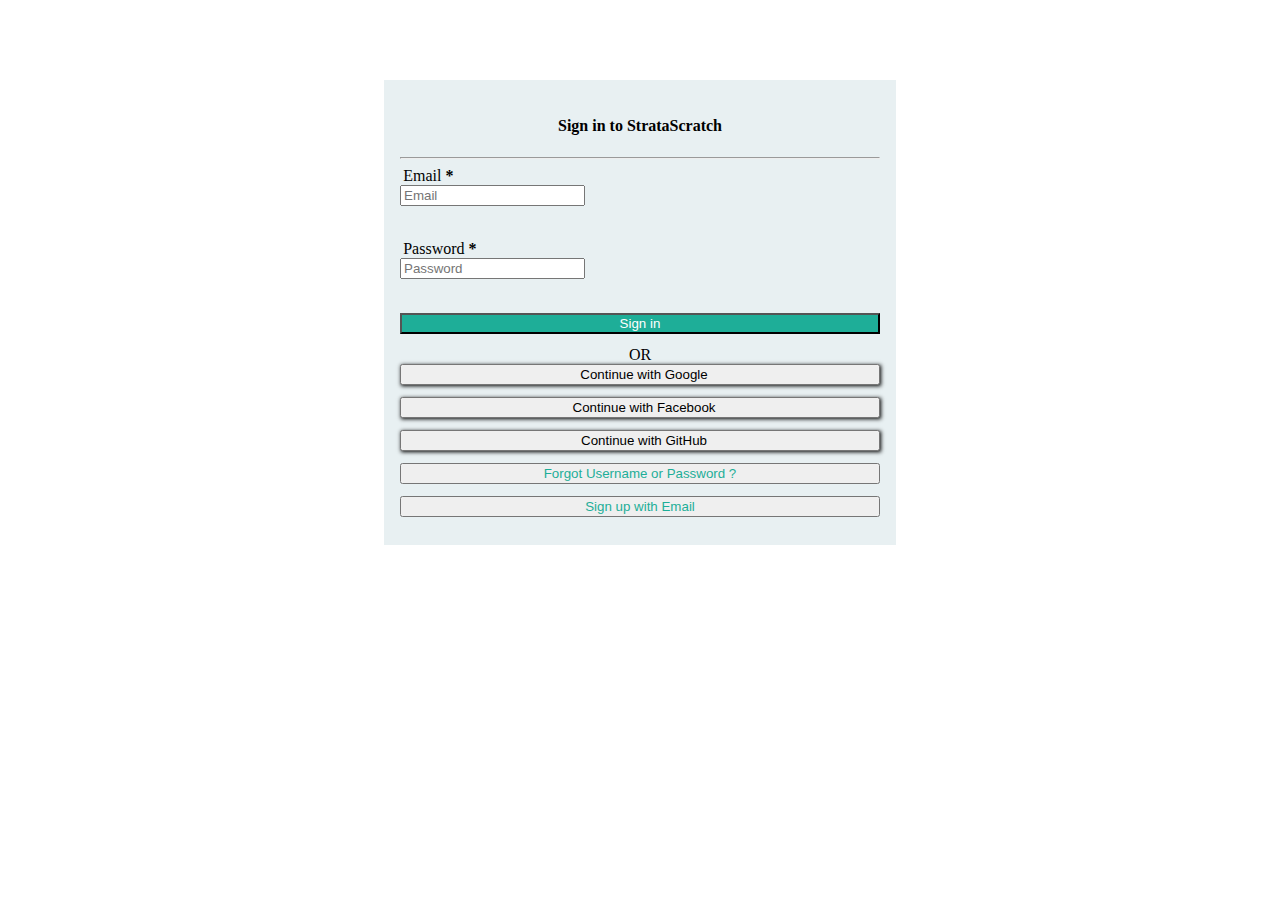
<file: index.html>
<!DOCTYPE html>
<html lang="en">
  <head>
    <meta charset="UTF-8" />
    <meta http-equiv="X-UA-Compatible" content="IE=edge" />
    <meta name="viewport" content="width=device-width, initial-scale=1.0" />
    <link
      href="https://cdn.jsdelivr.net/npm/bootstrap@5.0.1/dist/css/bootstrap.min.css"
      rel="stylesheet"
      integrity="sha384-+0n0xVW2eSR5OomGNYDnhzAbDsOXxcvSN1TPprVMTNDbiYZCxYbOOl7+AMvyTG2x"
      crossorigin="anonymous"
    />
    <link
      rel="stylesheet"
      href="https://pro.fontawesome.com/releases/v5.10.0/css/all.css"
      integrity="sha384-AYmEC3Yw5cVb3ZcuHtOA93w35dYTsvhLPVnYs9eStHfGJvOvKxVfELGroGkvsg+p"
      crossorigin="anonymous"
    />
    <script
      src="https://cdn.jsdelivr.net/npm/bootstrap@5.0.1/dist/js/bootstrap.bundle.min.js"
      integrity="sha384-gtEjrD/SeCtmISkJkNUaaKMoLD0//ElJ19smozuHV6z3Iehds+3Ulb9Bn9Plx0x4"
      crossorigin="anonymous"
    ></script>
    <link rel="preconnect" href="https://fonts.googleapis.com" />
    <link rel="preconnect" href="https://fonts.gstatic.com" crossorigin />
    <link
      href="https://fonts.googleapis.com/css2?family=Poppins:wght@200&display=swap"
      rel="stylesheet"
    />
    <link rel="preconnect" href="https://fonts.googleapis.com" />
    <link rel="preconnect" href="https://fonts.gstatic.com" crossorigin />
    <link
      href="https://fonts.googleapis.com/css2?family=Open+Sans:wght@300&display=swap"
      rel="stylesheet"
    />

    <link rel="stylesheet" href="style.css" />
    <title>Sign In</title>
  </head>
  <body>
    <div id="loginbox" class="col-md-6 mainbox">
      <div class="panel panel-primary">
        <div class="panel-heading">
          <h4 class="panel-title" style="text-align: center">
            Sign in to StrataScratch
          </h4>
        </div>
        <hr />
        <div class="panel-body login login-main">
          <div class="form-group">
            <label control-label=""
              >Email<strong class="text-danger"> *</strong></label
            >
            <div class="input-group">
              <span class="input-group-text"
                ><i class="fa fa-envelope"></i
              ></span>
              <input
                id="email"
                type="email"
                class="form-control"
                name="Email"
                placeholder="Email"
                value=""
                required
              />
            </div>
            <span class="text-danger errors-msg">Please enter your email</span>
          </div>
          <div class="form-group">
            <label control-label=""
              >Password<strong class="text-danger"> *</strong></label
            >
            <div class="input-group">
              <span class="input-group-text"><i class="fa fa-key"></i></span>
              <input
                id="Password"
                type="password"
                class="form-control"
                name="Password"
                placeholder="Password"
                value=""
                required
              />
            </div>
            <span class="text-danger errors-msg"
              >Please enter your Password</span
            >
          </div>

          <div class="buttons">
            <button type="button" class="btn signin btn-block">
              <i class="fa fa-fw fa-sign-in"></i> Sign in
            </button>
            <div class="my-2 mx-auto"><span>OR</span></div>
            <button class="btn btn-white btn-block">
              <i class="fab fa-google"></i>Continue with Google
            </button>
            <button class="btn btn-white btn-block">
              <i class="fab fa-facebook-f"></i>Continue with Facebook
            </button>
            <button class="btn btn-white btn-block mr-2">
              <i class="fab fa-github"></i>Continue with GitHub
            </button>
            <div class="d-flex justify-content-end">
              <button class="btn btn-link shadow-none">
                Forgot Username or Password ?
              </button>
              <button class="btn btn-link shadow-none">
                Sign up with Email
              </button>
            </div>
          </div>
        </div>
      </div>
    </div>
  </body>
</html>
</file>
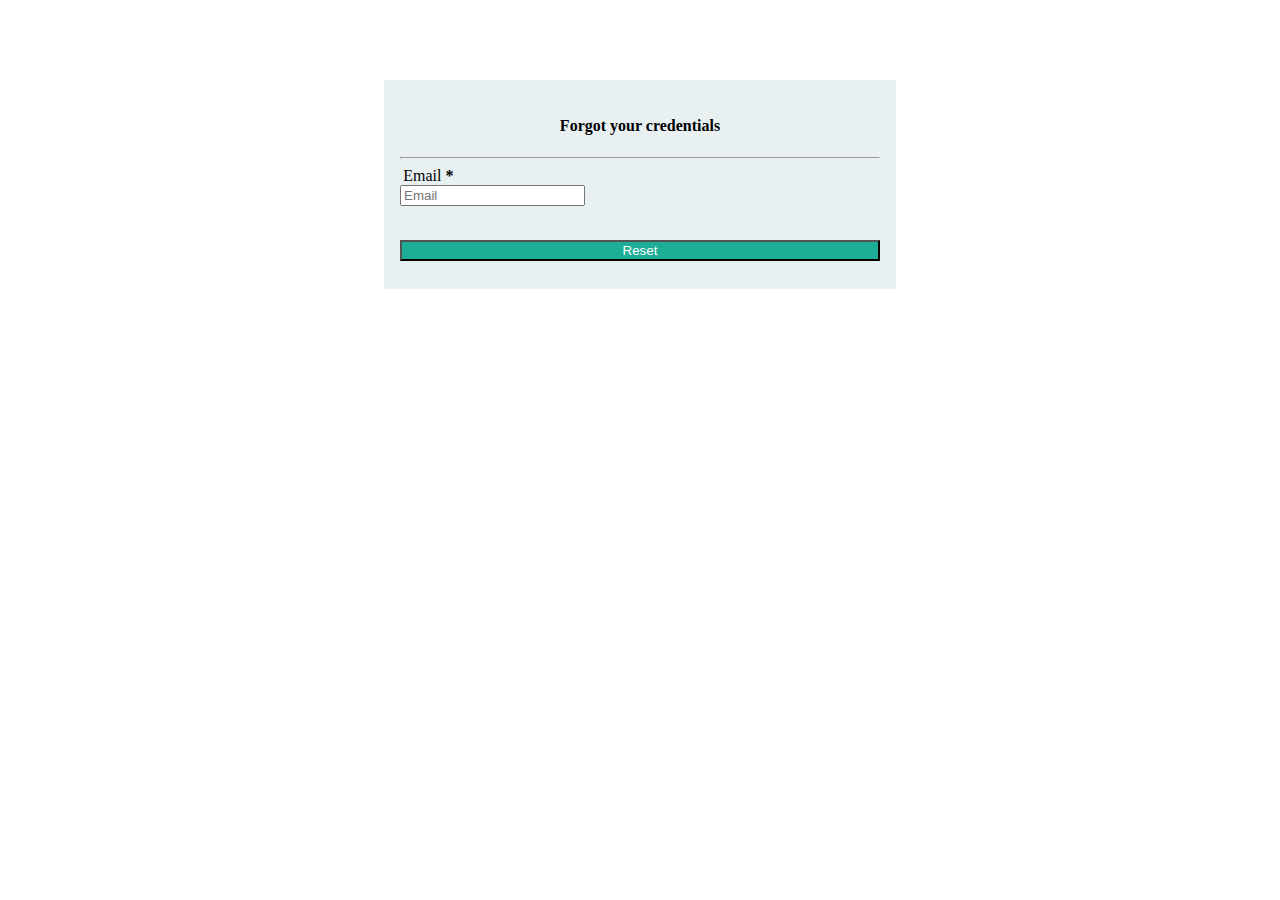
<file: forgot.html>
<!DOCTYPE html>
<html lang="en">
  <head>
    <meta charset="UTF-8" />
    <meta http-equiv="X-UA-Compatible" content="IE=edge" />
    <meta name="viewport" content="width=device-width, initial-scale=1.0" />
    <link
      href="https://cdn.jsdelivr.net/npm/bootstrap@5.0.1/dist/css/bootstrap.min.css"
      rel="stylesheet"
      integrity="sha384-+0n0xVW2eSR5OomGNYDnhzAbDsOXxcvSN1TPprVMTNDbiYZCxYbOOl7+AMvyTG2x"
      crossorigin="anonymous"
    />
    <link
      rel="stylesheet"
      href="https://pro.fontawesome.com/releases/v5.10.0/css/all.css"
      integrity="sha384-AYmEC3Yw5cVb3ZcuHtOA93w35dYTsvhLPVnYs9eStHfGJvOvKxVfELGroGkvsg+p"
      crossorigin="anonymous"
    />
    <script
      src="https://cdn.jsdelivr.net/npm/bootstrap@5.0.1/dist/js/bootstrap.bundle.min.js"
      integrity="sha384-gtEjrD/SeCtmISkJkNUaaKMoLD0//ElJ19smozuHV6z3Iehds+3Ulb9Bn9Plx0x4"
      crossorigin="anonymous"
    ></script>
    <link rel="preconnect" href="https://fonts.googleapis.com" />
    <link rel="preconnect" href="https://fonts.gstatic.com" crossorigin />
    <link
      href="https://fonts.googleapis.com/css2?family=Poppins:wght@200&display=swap"
      rel="stylesheet"
    />
    <link rel="preconnect" href="https://fonts.googleapis.com" />
    <link rel="preconnect" href="https://fonts.gstatic.com" crossorigin />
    <link
      href="https://fonts.googleapis.com/css2?family=Open+Sans:wght@300&display=swap"
      rel="stylesheet"
    />

    <link rel="stylesheet" href="style.css" />
    <title>Sign In</title>
  </head>
  <body>
    <div id="loginbox" class="col-md-6 mainbox">
      <div class="panel panel-primary">
        <div class="panel-heading">
          <h4 class="panel-title" style="text-align: center">
            Forgot your credentials
          </h4>
        </div>
        <hr />
        <div class="panel-body login login-main">
          <div class="form-group">
            <label control-label=""
              >Email<strong class="text-danger"> *</strong></label
            >
            <div class="input-group">
              <span class="input-group-text"
                ><i class="fa fa-envelope"></i
              ></span>
              <input
                id="email"
                type="email"
                class="form-control"
                name="Email"
                placeholder="Email"
                value=""
                required
              />
            </div>
            <span class="text-danger errors-msg">Please enter your email</span>
          </div>

          <div class="buttons">
            <button type="button" class="btn signin btn-block">
              Reset
            </button>
          </div>
        </div>
      </div>
    </div>
  </body>
</html>
</file>
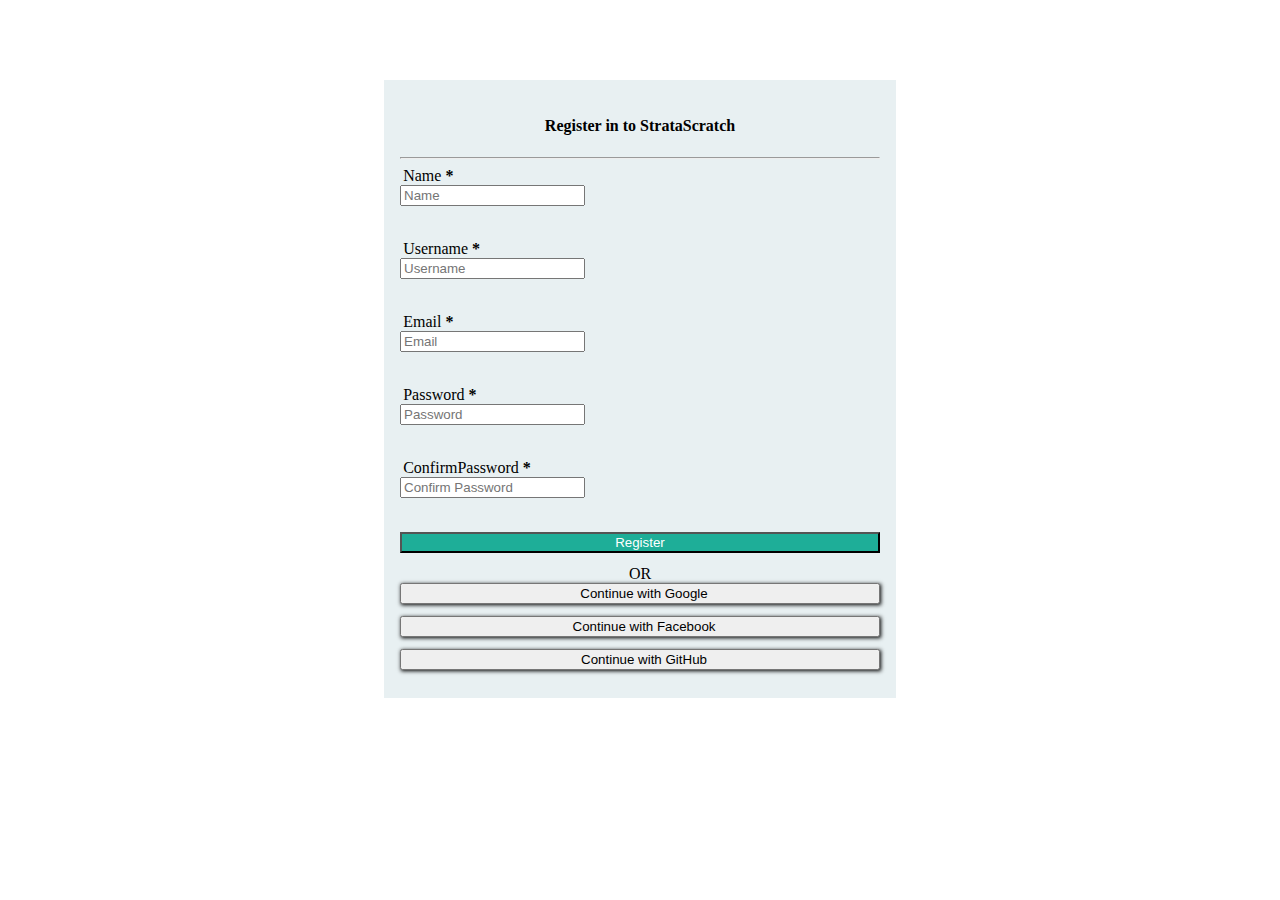
<file: Register.html>
<!DOCTYPE html>
<html lang="en">
  <head>
    <meta charset="UTF-8" />
    <meta http-equiv="X-UA-Compatible" content="IE=edge" />
    <meta name="viewport" content="width=device-width, initial-scale=1.0" />
    <link
      href="https://cdn.jsdelivr.net/npm/bootstrap@5.0.1/dist/css/bootstrap.min.css"
      rel="stylesheet"
      integrity="sha384-+0n0xVW2eSR5OomGNYDnhzAbDsOXxcvSN1TPprVMTNDbiYZCxYbOOl7+AMvyTG2x"
      crossorigin="anonymous"
    />
    <link
      rel="stylesheet"
      href="https://pro.fontawesome.com/releases/v5.10.0/css/all.css"
      integrity="sha384-AYmEC3Yw5cVb3ZcuHtOA93w35dYTsvhLPVnYs9eStHfGJvOvKxVfELGroGkvsg+p"
      crossorigin="anonymous"
    />
    <script
      src="https://cdn.jsdelivr.net/npm/bootstrap@5.0.1/dist/js/bootstrap.bundle.min.js"
      integrity="sha384-gtEjrD/SeCtmISkJkNUaaKMoLD0//ElJ19smozuHV6z3Iehds+3Ulb9Bn9Plx0x4"
      crossorigin="anonymous"
    ></script>
    <link rel="preconnect" href="https://fonts.googleapis.com" />
    <link rel="preconnect" href="https://fonts.gstatic.com" crossorigin />
    <link
      href="https://fonts.googleapis.com/css2?family=Poppins:wght@200&display=swap"
      rel="stylesheet"
    />
    <link rel="preconnect" href="https://fonts.googleapis.com" />
    <link rel="preconnect" href="https://fonts.gstatic.com" crossorigin />
    <link
      href="https://fonts.googleapis.com/css2?family=Open+Sans:wght@300&display=swap"
      rel="stylesheet"
    />

    <link rel="stylesheet" href="style.css" />
    <title>Sign In</title>
  </head>
  <body>
    <div id="loginbox" class="col-md-6 mainbox">
      <div class="panel panel-primary">
        <div class="panel-heading">
          <h4 class="panel-title" style="text-align: center">
            Register in to StrataScratch
          </h4>
        </div>
        <hr />
        <div class="panel-body login login-main">
          <div class="form-group">
            <label control-label=""
              >Name<strong class="text-danger"> *</strong></label
            >
            <div class="input-group">
              <span class="input-group-text"><i class="fa fa-user"></i></span>
              <input
                id="name"
                type="text"
                class="form-control"
                name="name"
                placeholder="Name"
                value=""
                required
              />
            </div>
            <span class="text-danger errors-msg">Please enter your name</span>
          </div>
          <div class="form-group">
            <label control-label=""
              >Username<strong class="text-danger"> *</strong></label
            >
            <div class="input-group">
              <span class="input-group-text"><i class="fa fa-user"></i></span>
              <input
                id="Username"
                type="text"
                class="form-control"
                name="Username"
                placeholder="Username"
                value=""
                required
              />
            </div>
            <span class="text-danger errors-msg"
              >Please enter your Username</span
            >
          </div>
          <div class="form-group">
            <label control-label=""
              >Email<strong class="text-danger"> *</strong></label
            >
            <div class="input-group">
              <span class="input-group-text"
                ><i class="fa fa-envelope"></i
              ></span>
              <input
                id="email"
                type="email"
                class="form-control"
                name="Email"
                placeholder="Email"
                value=""
                required
              />
            </div>
            <span class="text-danger errors-msg">Please enter your email</span>
          </div>
          <div class="form-group">
            <label control-label=""
              >Password<strong class="text-danger"> *</strong></label
            >
            <div class="input-group">
              <span class="input-group-text"><i class="fa fa-key"></i></span>
              <input
                id="Password"
                type="password"
                class="form-control"
                name="Password"
                placeholder="Password"
                value=""
                required
              />
            </div>
            <span class="text-danger errors-msg"
              >Please enter your Password</span
            >
          </div>
          <div class="form-group">
            <label control-label=""
              >ConfirmPassword<strong class="text-danger"> *</strong></label
            >
            <div class="input-group">
              <span class="input-group-text"><i class="fa fa-key"></i></span>
              <input
                id="ConfirmPassword"
                type="password"
                class="form-control"
                name="ConfirmPassword"
                placeholder="Confirm Password"
                value=""
                required
              />
            </div>
            <span class="text-danger errors-msg">Password not matching</span>
          </div>

          <div class="buttons">
            <button type="button" class="btn signin btn-block">
              <i class="fas fa-user-plus"></i> Register
            </button>
            <div class="my-2 mx-auto"><span>OR</span></div>
            <button class="btn btn-white btn-block">
              <i class="fab fa-google"></i>Continue with Google
            </button>
            <button class="btn btn-white btn-block">
              <i class="fab fa-facebook-f"></i>Continue with Facebook
            </button>
            <button class="btn btn-white btn-block mr-2">
              <i class="fab fa-github"></i>Continue with GitHub
            </button>
          
          </div>
        </div>
      </div>
    </div>
  </body>
</html>
</file>
<file: style.css>
#loginbox {
  width: 480px;
  margin: 0 auto;
  margin-top: 5rem;
  background-color: #e8f0f2;
  padding: 1rem;
 
}

.form-group {
  margin-bottom: 1rem;
}

.input-group {
  border-radius: 2rem;
}

.form-control:active {
  box-shadow: none;
}
.btn,.buttons.btn {
  width: 100%;
  margin-bottom: 0.75rem;
}
.btn.signin:hover {
  color: #fff;
}
.signin {
  background-color: #1eae98;
  color: #fff;
}

.errors-msg {
  font-family: Montserrat, sans-serif !important;
   visibility: hidden;
}

label {
  margin: 0.2rem;
}

.btn-link {
  color: #1eae98;
  text-decoration: none;
  box-shadow: none;
}
.btn-link:hover {
  color: #1eae98;
}

.buttons{
   margin: 0 auto;
    text-align: center;
}

.btn-white {
  box-shadow: 1px 1px 4px;
  color: #333!;
}

.fab{
    margin-right: 0.5rem;
}
</file>
